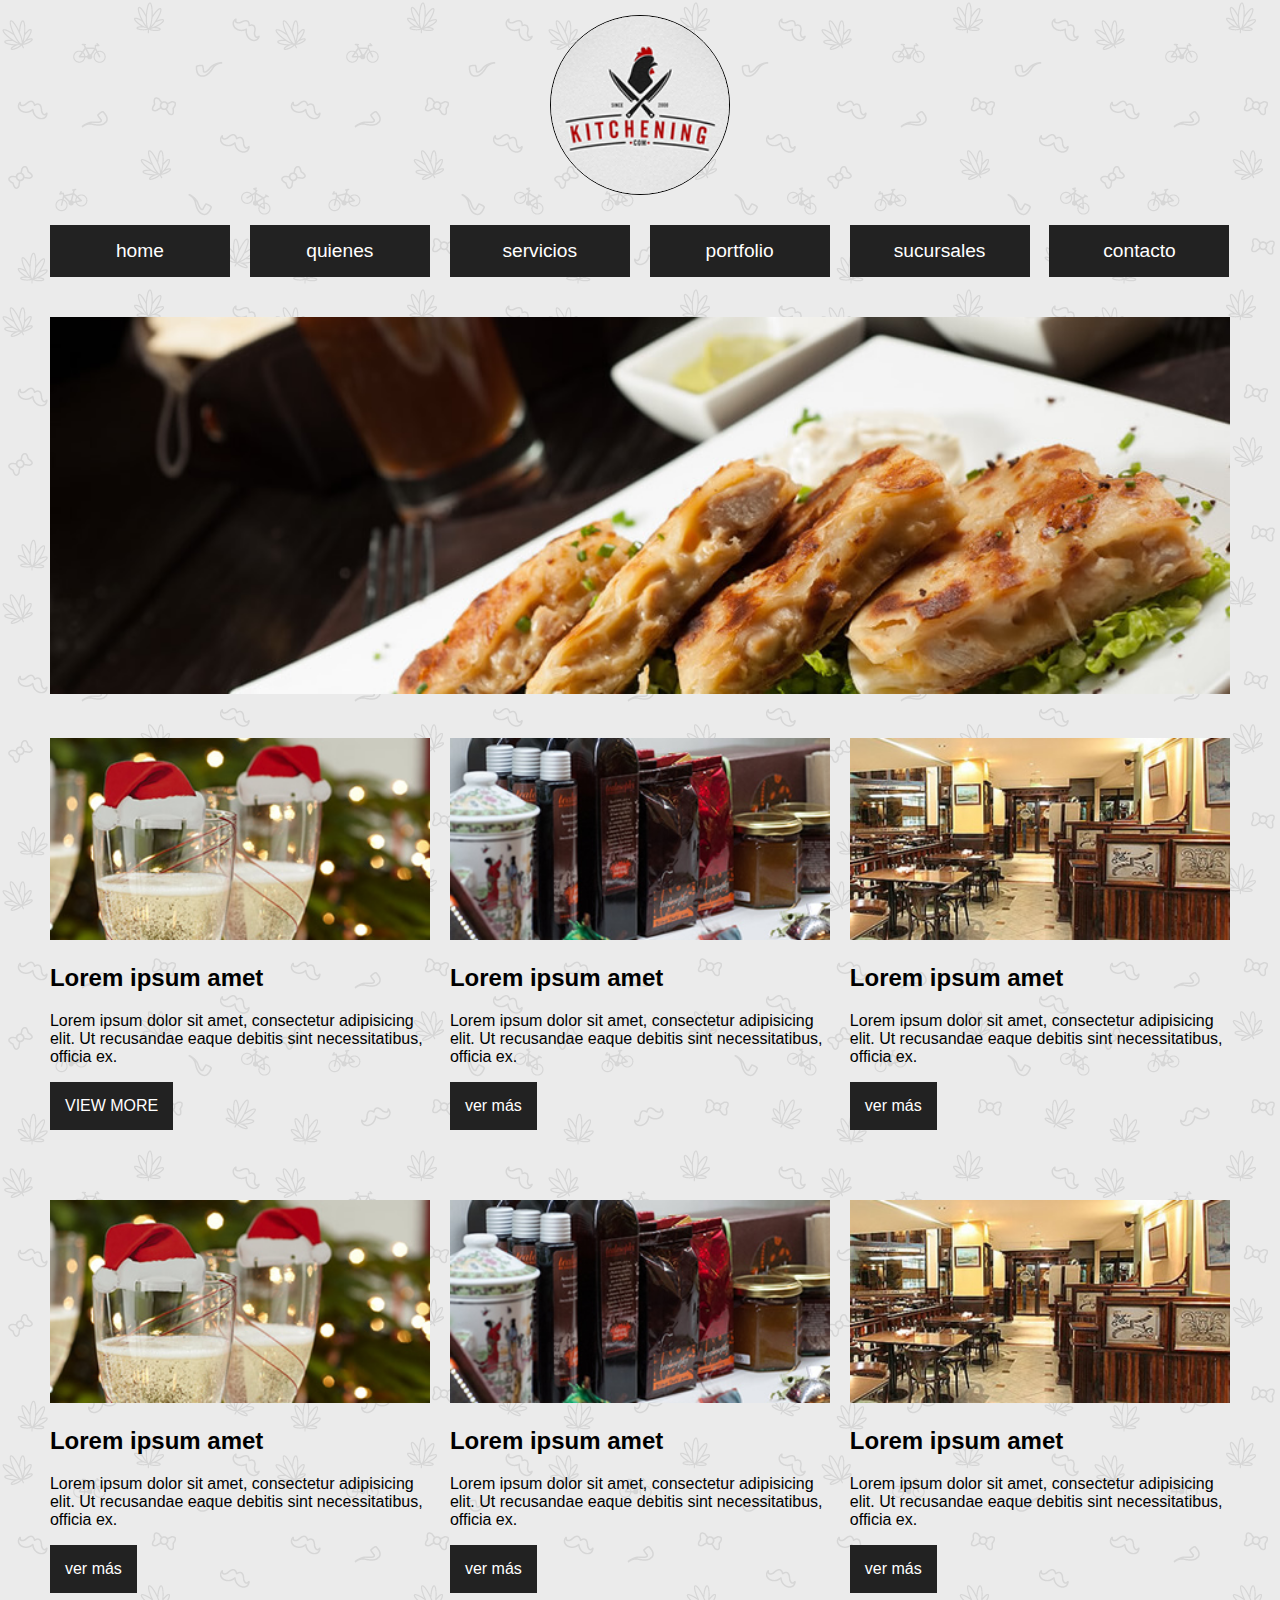
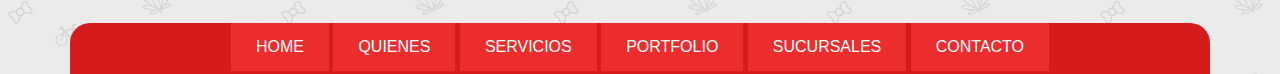
<file: index.html>
<!DOCTYPE html>
<html>
	<head>
		<meta charset="utf-8">
		<meta name="viewport" content="width=device-width">
		<title>Responsive Web Design</title>
		<link rel="stylesheet" href="http://code.ionicframework.com/ionicons/2.0.1/css/ionicons.min.css">
		<link rel="stylesheet" href="css/styles_2.css">
	</head>
	<body>

	<div class="container">

		<!-- cabecera -->
		<header class="main-header">
			<img src="images/logo.jpg" alt="logotipo" class="logo">

			<a href="#" class="toggle-nav">
				<span class="ion-navicon-round"></span>
			</a>

			<nav class="main-nav">
				<ul>
					<li><a href="#">home</a></li>
					<li><a href="#">quienes</a></li>
					<li><a href="#">servicios</a></li>
					<li><a href="#">portfolio</a></li>
					<li><a href="#">sucursales</a></li>
					<li><a href="#">contacto</a></li>
				</ul>
			</nav>
		</header>

		<!-- banner -->
		<section class="banner">
			<img src="images/img-banner.jpg" alt="banner">
		</section>

		<!-- productos -->
		<section class="vip-products">
			<article class="product">
				<img src="images/img-pdto-1.jpg" alt="pdto 01">
				<h2>Lorem ipsum amet</h2>
				<p>Lorem ipsum dolor sit amet, consectetur adipisicing elit. Ut recusandae eaque debitis sint necessitatibus, officia ex.</p>
				<a href="#">VIEW MORE</a>
			</article>
			<article class="product">
				<img src="images/img-pdto-2.jpg" alt="pdto 02">
				<h2>Lorem ipsum amet</h2>
				<p>Lorem ipsum dolor sit amet, consectetur adipisicing elit. Ut recusandae eaque debitis sint necessitatibus, officia ex.</p>
				<a href="#">ver más</a>
			</article>
			<article class="product">
				<img src="images/img-pdto-3.jpg" alt="pdto 03">
				<h2>Lorem ipsum amet</h2>
				<p>Lorem ipsum dolor sit amet, consectetur adipisicing elit. Ut recusandae eaque debitis sint necessitatibus, officia ex.</p>
				<a href="#">ver más</a>
			</article>
			<article class="product">
				<img src="images/img-pdto-1.jpg" alt="pdto 01">
				<h2>Lorem ipsum amet</h2>
				<p>Lorem ipsum dolor sit amet, consectetur adipisicing elit. Ut recusandae eaque debitis sint necessitatibus, officia ex.</p>
				<a href="#">ver más</a>
			</article>
			<article class="product">
				<img src="images/img-pdto-2.jpg" alt="pdto 02">
				<h2>Lorem ipsum amet</h2>
				<p>Lorem ipsum dolor sit amet, consectetur adipisicing elit. Ut recusandae eaque debitis sint necessitatibus, officia ex.</p>
				<a href="#">ver más</a>
			</article>
			<article class="product">
				<img src="images/img-pdto-3.jpg" alt="pdto 03">
				<h2>Lorem ipsum amet</h2>
				<p>Lorem ipsum dolor sit amet, consectetur adipisicing elit. Ut recusandae eaque debitis sint necessitatibus, officia ex.</p>
				<a href="#">ver más</a>
			</article>
		</section>

		<footer class="main-footer">
			<ul>
				<li><a href="#">home</a></li>
				<li><a href="#">quienes</a></li>
				<li><a href="#">servicios</a></li>
				<li><a href="#">portfolio</a></li>
				<li><a href="#">sucursales</a></li>
				<li><a href="#">contacto</a></li>
			</ul>
		</footer>
	</div>

	<script src="https://code.jquery.com/jquery-3.2.1.min.js"></script>
	<script>
		$('.toggle-nav').click(function (){
			$('.main-nav').slideToggle(350);
		});
	</script>
	</body>
</html>
</file>
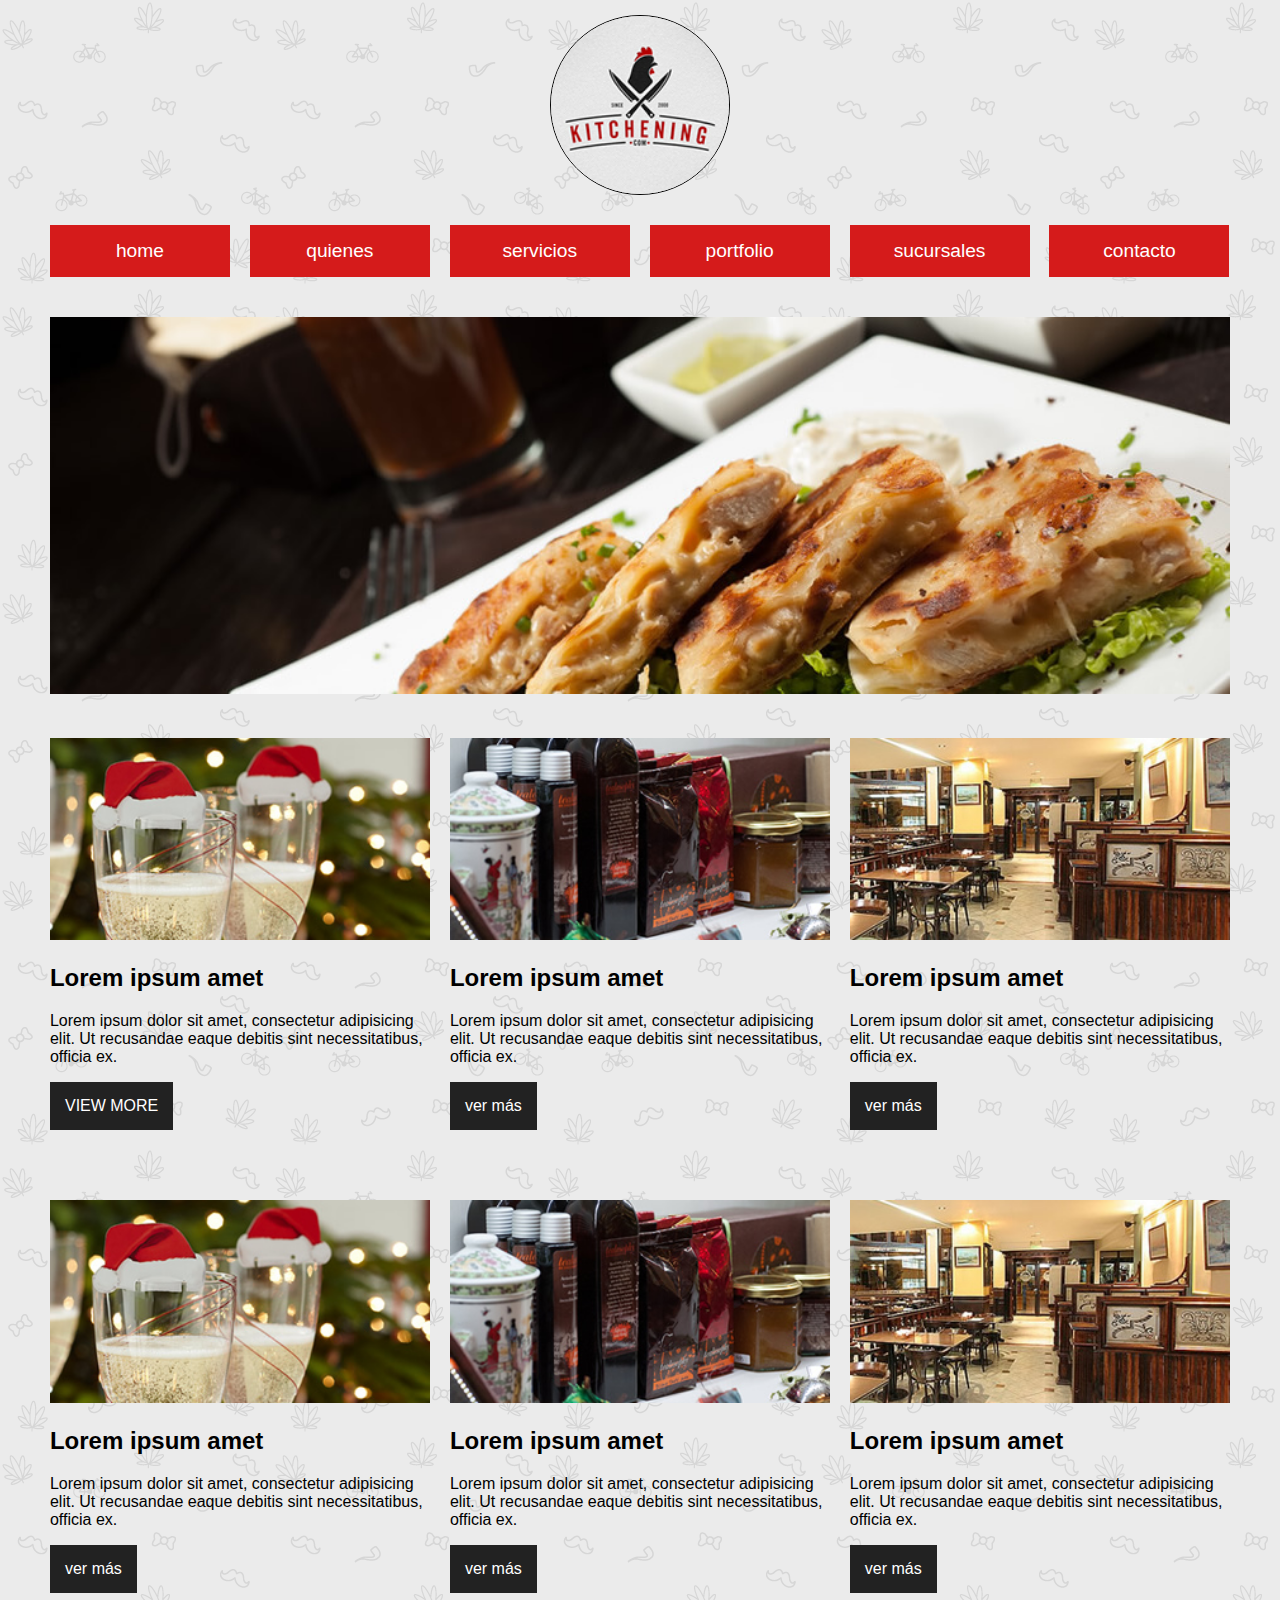
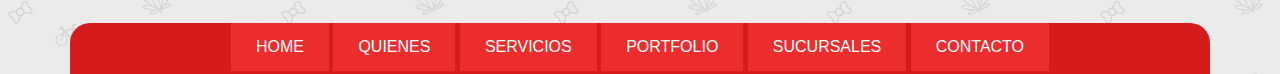
<file: index_2.html>
<!DOCTYPE html>
<html>
	<head>
		<meta charset="utf-8">
		<meta name="viewport" content="width=device-width">
		<title>Responsive Web Design</title>
		<link rel="stylesheet" href="http://code.ionicframework.com/ionicons/2.0.1/css/ionicons.min.css">
		<link rel="stylesheet" href="css/styles_2.css">
	</head>
	<body>

	<div class="container">

		<!-- cabecera -->
		<header class="main-header">
			<img src="images/logo.jpg" alt="logotipo" class="logo">

			<a href="#" class="toggle-nav">
				<span class="ion-navicon-round"></span>
			</a>

			<nav class="main-nav new-nav">
				<ul>
					<li><a href="#">home</a></li>
					<li><a href="#">quienes</a></li>
					<li><a href="#">servicios</a></li>
					<li><a href="#">portfolio</a></li>
					<li><a href="#">sucursales</a></li>
					<li><a href="#">contacto</a></li>
				</ul>
			</nav>
		</header>

		<!-- banner -->
		<section class="banner">
			<img src="images/img-banner.jpg" alt="banner">
		</section>

		<!-- productos -->
		<section class="vip-products">
			<article class="product">
				<img src="images/img-pdto-1.jpg" alt="pdto 01">
				<h2>Lorem ipsum amet</h2>
				<p>Lorem ipsum dolor sit amet, consectetur adipisicing elit. Ut recusandae eaque debitis sint necessitatibus, officia ex.</p>
				<a href="#">VIEW MORE</a>
			</article>
			<article class="product">
				<img src="images/img-pdto-2.jpg" alt="pdto 02">
				<h2>Lorem ipsum amet</h2>
				<p>Lorem ipsum dolor sit amet, consectetur adipisicing elit. Ut recusandae eaque debitis sint necessitatibus, officia ex.</p>
				<a href="#">ver más</a>
			</article>
			<article class="product">
				<img src="images/img-pdto-3.jpg" alt="pdto 03">
				<h2>Lorem ipsum amet</h2>
				<p>Lorem ipsum dolor sit amet, consectetur adipisicing elit. Ut recusandae eaque debitis sint necessitatibus, officia ex.</p>
				<a href="#">ver más</a>
			</article>
			<article class="product">
				<img src="images/img-pdto-1.jpg" alt="pdto 01">
				<h2>Lorem ipsum amet</h2>
				<p>Lorem ipsum dolor sit amet, consectetur adipisicing elit. Ut recusandae eaque debitis sint necessitatibus, officia ex.</p>
				<a href="#">ver más</a>
			</article>
			<article class="product">
				<img src="images/img-pdto-2.jpg" alt="pdto 02">
				<h2>Lorem ipsum amet</h2>
				<p>Lorem ipsum dolor sit amet, consectetur adipisicing elit. Ut recusandae eaque debitis sint necessitatibus, officia ex.</p>
				<a href="#">ver más</a>
			</article>
			<article class="product">
				<img src="images/img-pdto-3.jpg" alt="pdto 03">
				<h2>Lorem ipsum amet</h2>
				<p>Lorem ipsum dolor sit amet, consectetur adipisicing elit. Ut recusandae eaque debitis sint necessitatibus, officia ex.</p>
				<a href="#">ver más</a>
			</article>
		</section>

		<footer class="main-footer">
			<ul>
				<li><a href="#">home</a></li>
				<li><a href="#">quienes</a></li>
				<li><a href="#">servicios</a></li>
				<li><a href="#">portfolio</a></li>
				<li><a href="#">sucursales</a></li>
				<li><a href="#">contacto</a></li>
			</ul>
		</footer>
	</div>

	<script src="https://code.jquery.com/jquery-3.2.1.min.js"></script>
	<script>
		$('.toggle-nav').click(function (){
			$('.main-nav').toggleClass('open-nav');
		});
	</script>
	</body>
</html>
</file>
<file: css/styles_2.css>
/*********** 1. Básicos ***********/
*{
	box-sizing: border-box;
}

body{
	font-family: sans-serif;
	background-image: url(../images/bg-body.png);
	margin: 0;
}

ul, ol{
	margin: 0;
	padding: 0;
	list-style: none;
}

a{
	text-decoration: none;
}

img{
	width: 100%;
}

/*********** 1. Home ***********/
.banner{
	display: none;
}

.container{
	margin: 0 15px;
}

.logo{
	display: block;
	max-width: 180px;
	margin: 15px auto 30px;
	border-radius: 50%;
	border: solid 1px #000;
}

.toggle-nav{
	display: block;
	margin: 15px 0;
	background-color: #222;
	width: 45px;
	text-align: center;
	padding: 15px 0;
	color: #fff;
	font-size: 1.2em;
}

.main-nav{
	position: fixed;
	right: -50vw;
	top: 0;
	width: 50vw;
	height: 100vh;
	background-color: #222;
	transition: 300ms;
	opacity: 0;
}

.open-nav{
	right: 0;
	opacity: 1;
}

.main-nav a{
	display: block;
	background-color: #222;
	color: #FFF;
	font-size: 1.4em;
	text-align: center;
	padding: 15px;
	border-bottom: solid 3px rgba(255,255,255,0.5)
}

.product a{
	background-color: #222;
	color: #fff;
	display: inline-block;
	padding: 15px;
	margin-bottom: 30px;
}

.main-footer a{
	display: block;
	background-color: #ec2d2d;
	color: #FFFFFF;
	padding: 15px 25px;
	margin-bottom: 3px;
	text-transform: uppercase; /* lowercase - capitalize */
}


/*********** 2. Media-Queries ***********/
@media (min-width: 700px) {
	.container{
		margin-left: auto;
		margin-right: auto;
	}
	.toggle-nav{
		display: none;
	}
	.main-nav{
		/*display: block !important;*/
		overflow: hidden;
		margin-bottom: 40px;
		position: static; /* parar quitar relative, absolute o fixed */
		opacity: 1;
		width: 100%;
		height: auto;
		background-color: transparent;
	}
	.main-nav li{
		width: 15%;
		margin: 0 0.83%;
		float: left;
		/*display: inline-block;*/
	}
	.main-nav a{
		padding-left: 0;
		padding-right: 0;
		font-size: 1.2em;
		border: none;
	}
	.new-nav a{
		background: #d51b1b;
	}
	.banner{
		display: block;
		margin-left: 0.83%;
		margin-right: 0.83%;
	}
	.vip-products{
		overflow: hidden;
	}
	.product{
		width: 48.34%;
		margin-left: 0.83%;
		margin-right: 0.83%;
		margin-top: 40px;
		float: left;
	}
}

@media (min-width: 1000px) {
	.container{
		max-width: 1200px;
	}
	.product{
		margin-left: : 0.83%;
		margin-right: 0.83%;
		width: 31.67%;
	}
	.main-footer{
		text-align: center;
		border-radius: 20px 20px 0 0;
		background: #d51b1b; /* shift command c para abrir la paleta */
		margin: 0 30px;
	}
	.main-footer li{
		display: inline-block;

	}
}
</file>
